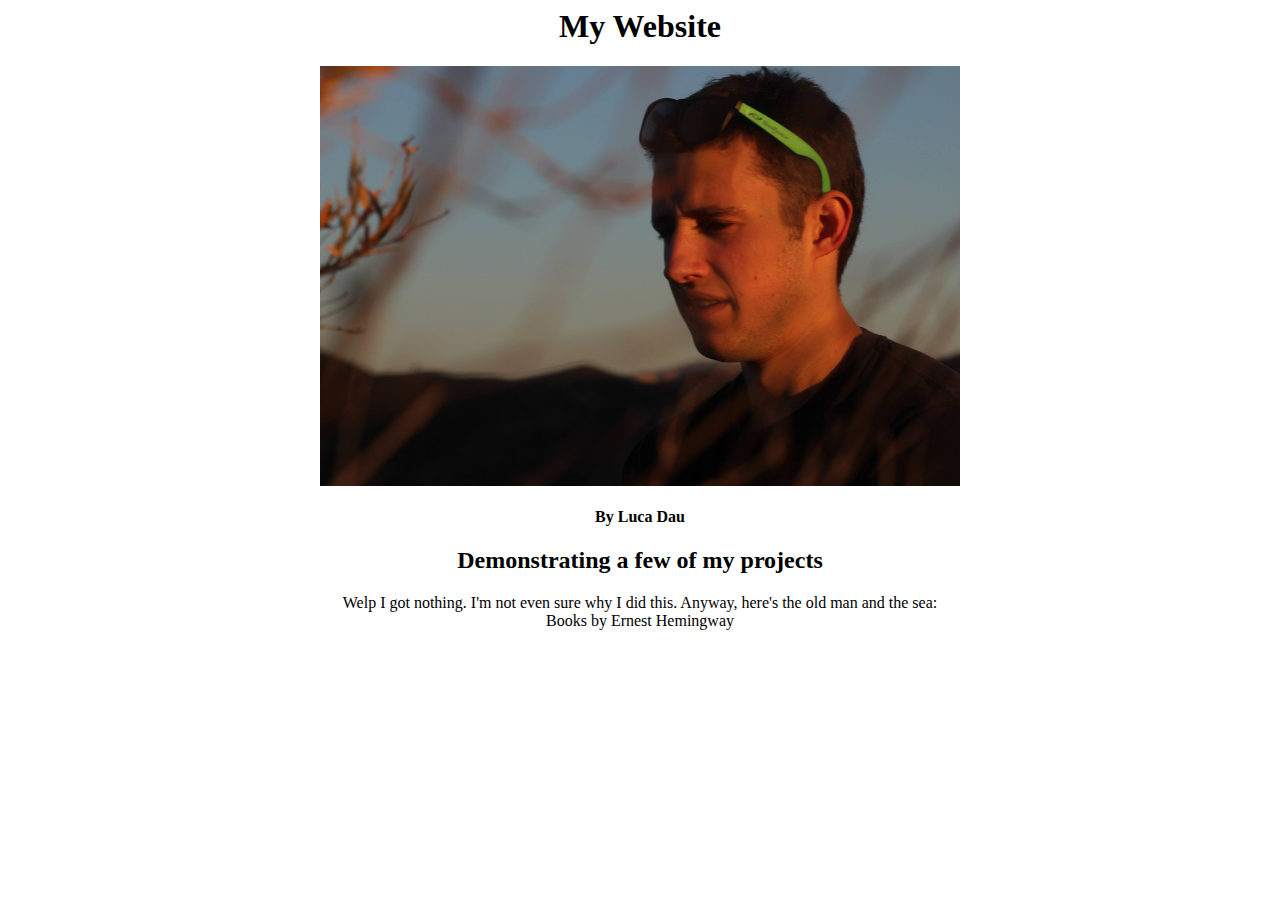
<file: index.html>
<html>
<HEAD><TITLE>Basic HTML Sample Page</TITLE></HEAD>

<BODY BGCOLOR="WHITE">
<CENTER>
<H1>My Website</H1>
<IMG SRC="me.jpg" alt="Smiley face" height="420" width="640">
<H4>By Luca Dau</H4>
<H2>Demonstrating a few of my projects</H2>
<p> Welp I got nothing. I'm not even sure why I did this. Anyway, here's the old man and the sea:
<br>
Books by Ernest Hemingway 
<br>
</p>
</body>
<html>
</file>
